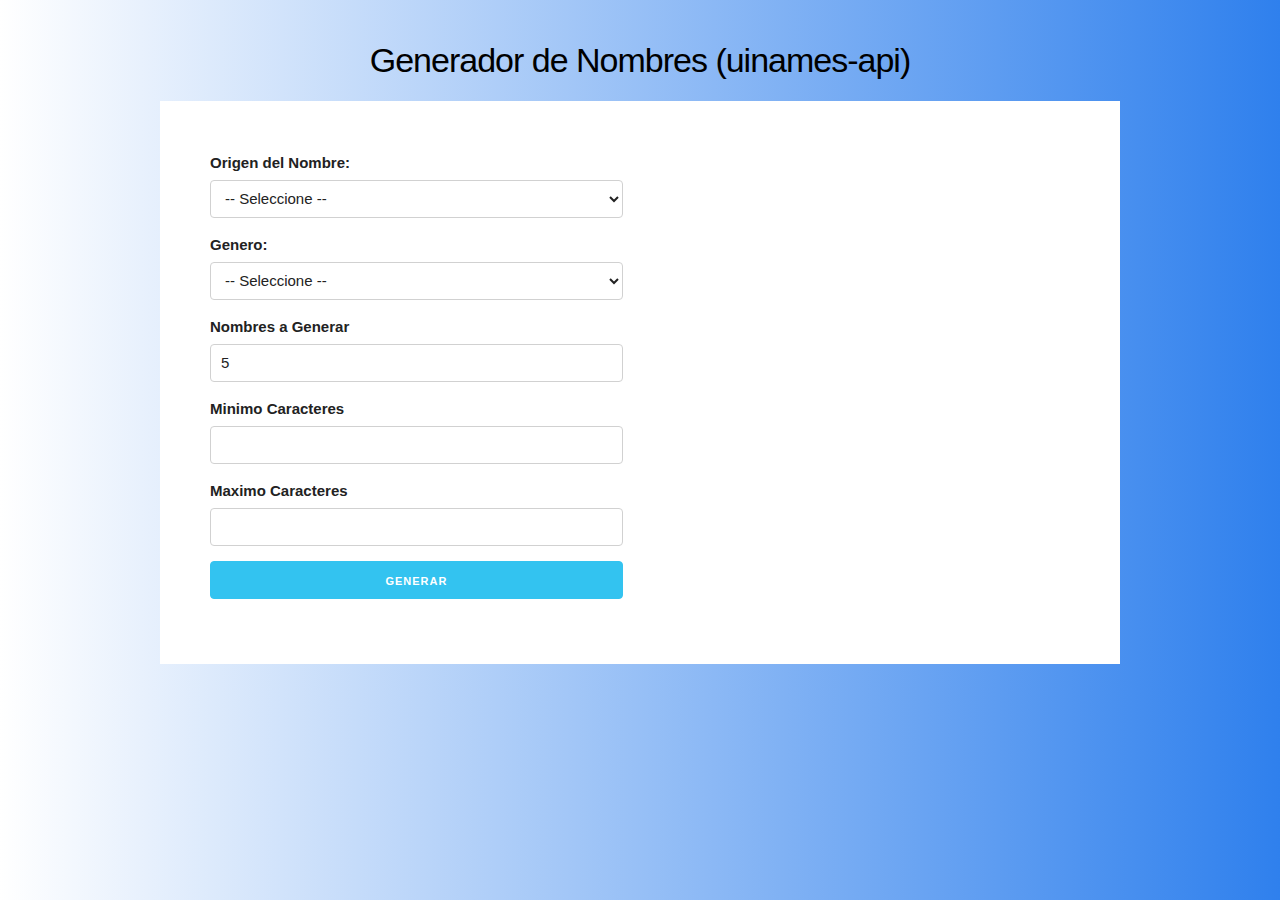
<file: GeneradoNombres/index.html>
<!DOCTYPE html>
<html lang="en">
<head>
    <meta charset="UTF-8">
    <meta name="viewport" content="width=device-width, initial-scale=1.0">
    <meta http-equiv="X-UA-Compatible" content="ie=edge">
    <title>Document</title>
    <link rel="stylesheet" href="css/normalize.css">
    <link rel="stylesheet" href="css/skeleton.css">
    <link rel="stylesheet" href="css/custom.css">
</head>
<body>
    <div class="container">
        <div id="contenido" class="contenido">
            <h1>Generador de Nombres (uinames-api)</h1>
            <form action="#" id="generar-nombre">
                <div class="row">
                    <div class="six columns">
                        <label for="origen">Origen del Nombre:</label>
                        <select class="u-full-width" id="origen">
                            <option value=''>-- Seleccione --</option>
                            <option value="argentina">Argentina</option>
                            <option value="brazil">Brasil</option>
                            <option value="colombia">Colombia</option>
                            <option value="costa rica">Costa Rica</option>
                            <option value="france">Francia</option>
                            <option value="italy">Italia</option>
                            <option value="mexico">Mexico</option>
                            <option value="portugal">Portugal</option>
                            <option value="spain">España</option>
                        </select>
                        <label for="genero">Genero:</label>
                        <select class="u-full-width" id="genero">
                                <option value=''>-- Seleccione --</option>
                                <option value="male">Hombre</option>
                                <option value="female">Mujer</option>
                        </select>
                        <label>Nombres a Generar</label>
                        <input type="number" id="numero" class="u-full-width" min="5" max="15" value="5">



                        <label>Minimo Caracteres</label>
                        <input type="number" id="min" class="u-full-width" min="0" max="20" value="">

                        <label>Maximo Caracteres</label>
                        <input type="number" id="max" class="u-full-width" min="0" max="20" value="">


                        <input class="button-primary u-full-width" type="submit" value="Generar">



                    </div>

                    <div class="six columns">
                        <div id="resultado">
                        </div>
                    </div>
                </div>
                
            </form>
        </div>
    </div>
    
    <script src="js/app.js"></script>
</body>
</html>
</file>
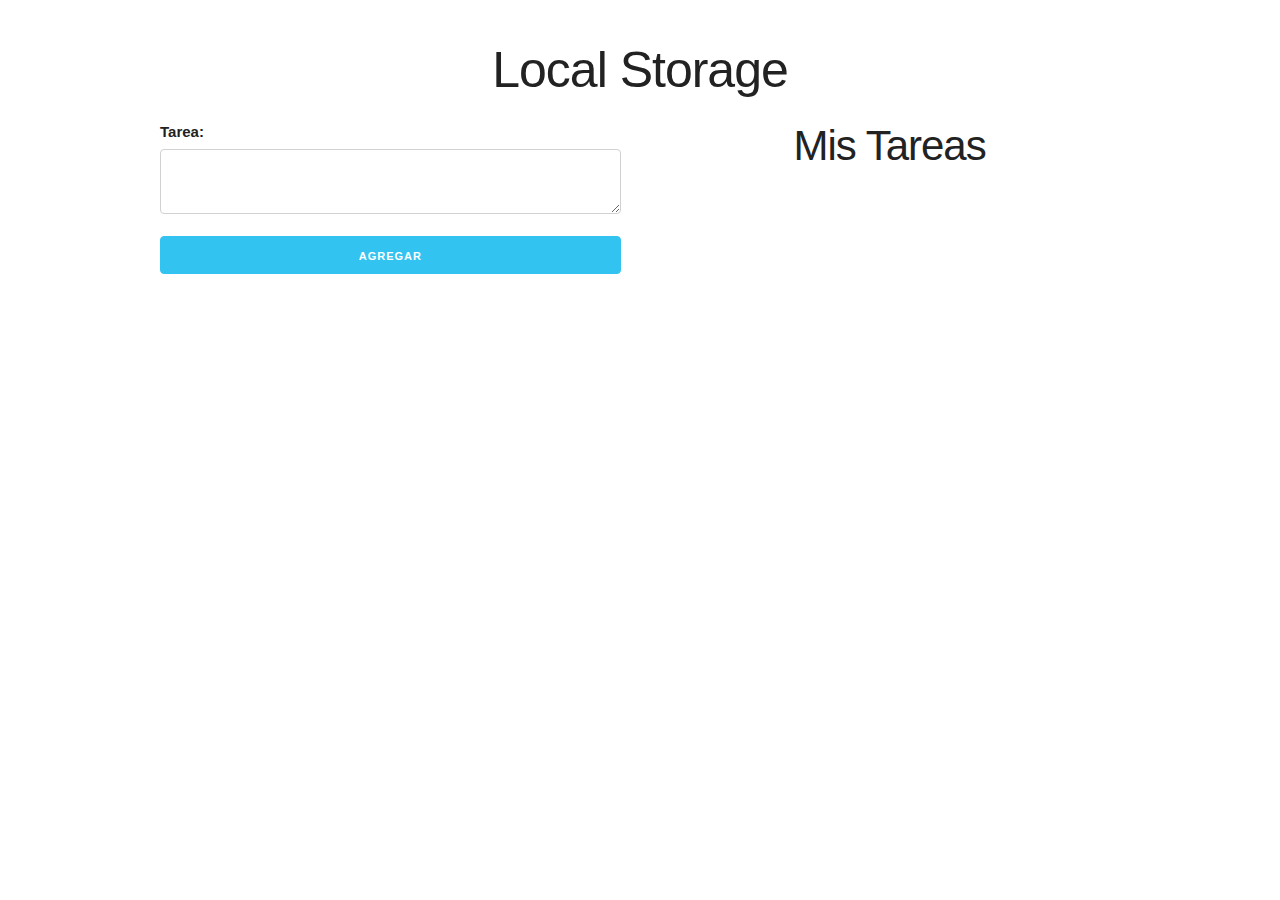
<file: LocalStorageToDo/index.html>
<!DOCTYPE html>
<html lang="en">
<head>
    <meta charset="UTF-8">
    <meta name="viewport" content="width=device-width, initial-scale=1.0">
    <meta http-equiv="X-UA-Compatible" content="ie=edge">
    <title>LocalStorageToDoApp
    </title>
    <link rel="stylesheet" href="assets/css/normalize.css">
    <link rel="stylesheet" href="assets/css/skeleton.css">
    <link rel="stylesheet" href="assets/css/custom.css">
</head>
<body>

    <div id="contenido">
        <div class="container">

            <h1>Local Storage</h1>
            <div class="row">
                <div class="six columns">
                    <label for="tweet">Tarea:</label>
                    <form action="#" id="formulario">
                            <label for="tweet"></label>
                            <textarea id="tarea" class="u-full-width"></textarea>
                            <input type="submit" class="button u-full-width button-primary" value="Agregar">
                    </form>
                </div>
                <div class="six columns">
                    <h2>Mis Tareas</h2>
                    <!--Aqui se llenara-->
                    <div id="lista-tareas">

                        
                    </div>
                </div>
            </div>

        </div>
    </div> <!--#contenido-->

    <script src="assets/js/app.js"></script>
</body>
</html>
</file>
<file: GeneradoNombres/css/skeleton.css>
/*
* Skeleton V2.0.4
* Copyright 2014, Dave Gamache
* www.getskeleton.com
* Free to use under the MIT license.
* http://www.opensource.org/licenses/mit-license.php
* 12/29/2014
*/


/* Table of contents
––––––––––––––––––––––––––––––––––––––––––––––––––
- Grid
- Base Styles
- Typography
- Links
- Buttons
- Forms
- Lists
- Code
- Tables
- Spacing
- Utilities
- Clearing
- Media Queries
*/


/* Grid
–––––––––––––––––––––––––––––––––––––––––––––––––– */
.container {
  position: relative;
  width: 100%;
  max-width: 960px;
  margin: 0 auto;
  padding: 0 20px;
  box-sizing: border-box; }
.column,
.columns {
  width: 100%;
  float: left;
  box-sizing: border-box; }

/* For devices larger than 400px */
@media (min-width: 400px) {
  .container {
    width: 85%;
    padding: 0; }
}

/* For devices larger than 550px */
@media (min-width: 550px) {
  .container {
    width: 80%; }
  .column,
  .columns {
    margin-left: 4%; }
  .column:first-child,
  .columns:first-child {
    margin-left: 0; }

  .one.column,
  .one.columns                    { width: 4.66666666667%; }
  .two.columns                    { width: 13.3333333333%; }
  .three.columns                  { width: 22%;            }
  .four.columns                   { width: 30.6666666667%; }
  .five.columns                   { width: 39.3333333333%; }
  .six.columns                    { width: 48%;            }
  .seven.columns                  { width: 56.6666666667%; }
  .eight.columns                  { width: 65.3333333333%; }
  .nine.columns                   { width: 74.0%;          }
  .ten.columns                    { width: 82.6666666667%; }
  .eleven.columns                 { width: 91.3333333333%; }
  .twelve.columns                 { width: 100%; margin-left: 0; }

  .one-third.column               { width: 30.6666666667%; }
  .two-thirds.column              { width: 65.3333333333%; }

  .one-half.column                { width: 48%; }

  /* Offsets */
  .offset-by-one.column,
  .offset-by-one.columns          { margin-left: 8.66666666667%; }
  .offset-by-two.column,
  .offset-by-two.columns          { margin-left: 17.3333333333%; }
  .offset-by-three.column,
  .offset-by-three.columns        { margin-left: 26%;            }
  .offset-by-four.column,
  .offset-by-four.columns         { margin-left: 34.6666666667%; }
  .offset-by-five.column,
  .offset-by-five.columns         { margin-left: 43.3333333333%; }
  .offset-by-six.column,
  .offset-by-six.columns          { margin-left: 52%;            }
  .offset-by-seven.column,
  .offset-by-seven.columns        { margin-left: 60.6666666667%; }
  .offset-by-eight.column,
  .offset-by-eight.columns        { margin-left: 69.3333333333%; }
  .offset-by-nine.column,
  .offset-by-nine.columns         { margin-left: 78.0%;          }
  .offset-by-ten.column,
  .offset-by-ten.columns          { margin-left: 86.6666666667%; }
  .offset-by-eleven.column,
  .offset-by-eleven.columns       { margin-left: 95.3333333333%; }

  .offset-by-one-third.column,
  .offset-by-one-third.columns    { margin-left: 34.6666666667%; }
  .offset-by-two-thirds.column,
  .offset-by-two-thirds.columns   { margin-left: 69.3333333333%; }

  .offset-by-one-half.column,
  .offset-by-one-half.columns     { margin-left: 52%; }

}


/* Base Styles
–––––––––––––––––––––––––––––––––––––––––––––––––– */
/* NOTE
html is set to 62.5% so that all the REM measurements throughout Skeleton
are based on 10px sizing. So basically 1.5rem = 15px :) */
html {
  font-size: 62.5%; }
body {
  font-size: 1.5em; /* currently ems cause chrome bug misinterpreting rems on body element */
  line-height: 1.6;
  font-weight: 400;
  font-family: "Raleway", "HelveticaNeue", "Helvetica Neue", Helvetica, Arial, sans-serif;
  color: #222; }


/* Typography
–––––––––––––––––––––––––––––––––––––––––––––––––– */
h1, h2, h3, h4, h5, h6 {
  margin-top: 0;
  margin-bottom: 2rem;
  font-weight: 300; }
h1 { font-size: 4.0rem; line-height: 1.2;  letter-spacing: -.1rem;}
h2 { font-size: 3.6rem; line-height: 1.25; letter-spacing: -.1rem; }
h3 { font-size: 3.0rem; line-height: 1.3;  letter-spacing: -.1rem; }
h4 { font-size: 2.4rem; line-height: 1.35; letter-spacing: -.08rem; }
h5 { font-size: 1.8rem; line-height: 1.5;  letter-spacing: -.05rem; }
h6 { font-size: 1.5rem; line-height: 1.6;  letter-spacing: 0; }

/* Larger than phablet */
@media (min-width: 550px) {
  h1 { font-size: 5.0rem; }
  h2 { font-size: 4.2rem; }
  h3 { font-size: 3.6rem; }
  h4 { font-size: 3.0rem; }
  h5 { font-size: 2.4rem; }
  h6 { font-size: 1.5rem; }
}

p {
  margin-top: 0; }


/* Links
–––––––––––––––––––––––––––––––––––––––––––––––––– */
a {
  color: #1EAEDB; }
a:hover {
  color: #0FA0CE; }


/* Buttons
–––––––––––––––––––––––––––––––––––––––––––––––––– */
.button,
button,
input[type="submit"],
input[type="reset"],
input[type="button"] {
  display: inline-block;
  height: 38px;
  padding: 0 30px;
  color: #555;
  text-align: center;
  font-size: 11px;
  font-weight: 600;
  line-height: 38px;
  letter-spacing: .1rem;
  text-transform: uppercase;
  text-decoration: none;
  white-space: nowrap;
  background-color: transparent;
  border-radius: 4px;
  border: 1px solid #bbb;
  cursor: pointer;
  box-sizing: border-box; }
.button:hover,
button:hover,
input[type="submit"]:hover,
input[type="reset"]:hover,
input[type="button"]:hover,
.button:focus,
button:focus,
input[type="submit"]:focus,
input[type="reset"]:focus,
input[type="button"]:focus {
  color: #333;
  border-color: #888;
  outline: 0; }
.button.button-primary,
button.button-primary,
input[type="submit"].button-primary,
input[type="reset"].button-primary,
input[type="button"].button-primary {
  color: #FFF;
  background-color: #33C3F0;
  border-color: #33C3F0; }
.button.button-primary:hover,
button.button-primary:hover,
input[type="submit"].button-primary:hover,
input[type="reset"].button-primary:hover,
input[type="button"].button-primary:hover,
.button.button-primary:focus,
button.button-primary:focus,
input[type="submit"].button-primary:focus,
input[type="reset"].button-primary:focus,
input[type="button"].button-primary:focus {
  color: #FFF;
  background-color: #1EAEDB;
  border-color: #1EAEDB; }


/* Forms
–––––––––––––––––––––––––––––––––––––––––––––––––– */
input[type="email"],
input[type="number"],
input[type="search"],
input[type="text"],
input[type="tel"],
input[type="url"],
input[type="password"],
textarea,
select {
  height: 38px;
  padding: 6px 10px; /* The 6px vertically centers text on FF, ignored by Webkit */
  background-color: #fff;
  border: 1px solid #D1D1D1;
  border-radius: 4px;
  box-shadow: none;
  box-sizing: border-box; }
/* Removes awkward default styles on some inputs for iOS */
input[type="email"],
input[type="number"],
input[type="search"],
input[type="text"],
input[type="tel"],
input[type="url"],
input[type="password"],
textarea {
  -webkit-appearance: none;
     -moz-appearance: none;
          appearance: none; }
textarea {
  min-height: 65px;
  padding-top: 6px;
  padding-bottom: 6px; }
input[type="email"]:focus,
input[type="number"]:focus,
input[type="search"]:focus,
input[type="text"]:focus,
input[type="tel"]:focus,
input[type="url"]:focus,
input[type="password"]:focus,
textarea:focus,
select:focus {
  border: 1px solid #33C3F0;
  outline: 0; }
label,
legend {
  display: block;
  margin-bottom: .5rem;
  font-weight: 600; }
fieldset {
  padding: 0;
  border-width: 0; }
input[type="checkbox"],
input[type="radio"] {
  display: inline; }
label > .label-body {
  display: inline-block;
  margin-left: .5rem;
  font-weight: normal; }


/* Lists
–––––––––––––––––––––––––––––––––––––––––––––––––– */
ul {
  list-style: circle inside; }
ol {
  list-style: decimal inside; }
ol, ul {
  padding-left: 0;
  margin-top: 0; }
ul ul,
ul ol,
ol ol,
ol ul {
  margin: 1.5rem 0 1.5rem 3rem;
  font-size: 90%; }
li {
  margin-bottom: 1rem; }


/* Code
–––––––––––––––––––––––––––––––––––––––––––––––––– */
code {
  padding: .2rem .5rem;
  margin: 0 .2rem;
  font-size: 90%;
  white-space: nowrap;
  background: #F1F1F1;
  border: 1px solid #E1E1E1;
  border-radius: 4px; }
pre > code {
  display: block;
  padding: 1rem 1.5rem;
  white-space: pre; }


/* Tables
–––––––––––––––––––––––––––––––––––––––––––––––––– */
th,
td {
  padding: 12px 15px;
  text-align: left;
  border-bottom: 1px solid #E1E1E1; }
th:first-child,
td:first-child {
  padding-left: 0; }
th:last-child,
td:last-child {
  padding-right: 0; }


/* Spacing
–––––––––––––––––––––––––––––––––––––––––––––––––– */
button,
.button {
  margin-bottom: 1rem; }
input,
textarea,
select,
fieldset {
  margin-bottom: 1.5rem; }
pre,
blockquote,
dl,
figure,
table,
p,
ul,
ol,
form {
  margin-bottom: 2.5rem; }


/* Utilities
–––––––––––––––––––––––––––––––––––––––––––––––––– */
.u-full-width {
  width: 100%;
  box-sizing: border-box; }
.u-max-full-width {
  max-width: 100%;
  box-sizing: border-box; }
.u-pull-right {
  float: right; }
.u-pull-left {
  float: left; }


/* Misc
–––––––––––––––––––––––––––––––––––––––––––––––––– */
hr {
  margin-top: 3rem;
  margin-bottom: 3.5rem;
  border-width: 0;
  border-top: 1px solid #E1E1E1; }


/* Clearing
–––––––––––––––––––––––––––––––––––––––––––––––––– */

/* Self Clearing Goodness */
.container:after,
.row:after,
.u-cf {
  content: "";
  display: table;
  clear: both; }


/* Media Queries
–––––––––––––––––––––––––––––––––––––––––––––––––– */
/*
Note: The best way to structure the use of media queries is to create the queries
near the relevant code. For example, if you wanted to change the styles for buttons
on small devices, paste the mobile query code up in the buttons section and style it
there.
*/


/* Larger than mobile */
@media (min-width: 400px) {}

/* Larger than phablet (also point when grid becomes active) */
@media (min-width: 550px) {}

/* Larger than tablet */
@media (min-width: 750px) {}

/* Larger than desktop */
@media (min-width: 1000px) {}

/* Larger than Desktop HD */
@media (min-width: 1200px) {}
</file>
<file: GeneradoNombres/css/custom.css>
body {
    background: greenyellow; 
    background: -webkit-linear-gradient(to left, #2F80ED, #fff);  
    background: linear-gradient(to left, #2F80ED, #fff); 
}
.contenido {
    margin-top: 40px;
}
h1 {
    color: #000;
    text-align: center;
    font-size: 34px;
}

form {
    background-color: white;
    padding: 50px;
}

.lista {
    list-style: none;
    width: 80%;
    text-align: center;
    margin: 0 auto;
    padding: 20px;
    border: 1px solid rgb(7, 45, 58); 
    background: rgb(223, 246, 222); 
}
.lista li:last-child{
    margin:0;
}
</file>
<file: LocalStorageToDo/assets/css/skeleton.css>
/*
* Skeleton V2.0.4
* Copyright 2014, Dave Gamache
* www.getskeleton.com
* Free to use under the MIT license.
* http://www.opensource.org/licenses/mit-license.php
* 12/29/2014
*/


/* Table of contents
––––––––––––––––––––––––––––––––––––––––––––––––––
- Grid
- Base Styles
- Typography
- Links
- Buttons
- Forms
- Lists
- Code
- Tables
- Spacing
- Utilities
- Clearing
- Media Queries
*/


/* Grid
–––––––––––––––––––––––––––––––––––––––––––––––––– */
.container {
  position: relative;
  width: 100%;
  max-width: 960px;
  margin: 0 auto;
  padding: 0 20px;
  box-sizing: border-box; }
.column,
.columns {
  width: 100%;
  float: left;
  box-sizing: border-box; }

/* For devices larger than 400px */
@media (min-width: 400px) {
  .container {
    width: 85%;
    padding: 0; }
}

/* For devices larger than 550px */
@media (min-width: 550px) {
  .container {
    width: 80%; }
  .column,
  .columns {
    margin-left: 4%; }
  .column:first-child,
  .columns:first-child {
    margin-left: 0; }

  .one.column,
  .one.columns                    { width: 4.66666666667%; }
  .two.columns                    { width: 13.3333333333%; }
  .three.columns                  { width: 22%;            }
  .four.columns                   { width: 30.6666666667%; }
  .five.columns                   { width: 39.3333333333%; }
  .six.columns                    { width: 48%;            }
  .seven.columns                  { width: 56.6666666667%; }
  .eight.columns                  { width: 65.3333333333%; }
  .nine.columns                   { width: 74.0%;          }
  .ten.columns                    { width: 82.6666666667%; }
  .eleven.columns                 { width: 91.3333333333%; }
  .twelve.columns                 { width: 100%; margin-left: 0; }

  .one-third.column               { width: 30.6666666667%; }
  .two-thirds.column              { width: 65.3333333333%; }

  .one-half.column                { width: 48%; }

  /* Offsets */
  .offset-by-one.column,
  .offset-by-one.columns          { margin-left: 8.66666666667%; }
  .offset-by-two.column,
  .offset-by-two.columns          { margin-left: 17.3333333333%; }
  .offset-by-three.column,
  .offset-by-three.columns        { margin-left: 26%;            }
  .offset-by-four.column,
  .offset-by-four.columns         { margin-left: 34.6666666667%; }
  .offset-by-five.column,
  .offset-by-five.columns         { margin-left: 43.3333333333%; }
  .offset-by-six.column,
  .offset-by-six.columns          { margin-left: 52%;            }
  .offset-by-seven.column,
  .offset-by-seven.columns        { margin-left: 60.6666666667%; }
  .offset-by-eight.column,
  .offset-by-eight.columns        { margin-left: 69.3333333333%; }
  .offset-by-nine.column,
  .offset-by-nine.columns         { margin-left: 78.0%;          }
  .offset-by-ten.column,
  .offset-by-ten.columns          { margin-left: 86.6666666667%; }
  .offset-by-eleven.column,
  .offset-by-eleven.columns       { margin-left: 95.3333333333%; }

  .offset-by-one-third.column,
  .offset-by-one-third.columns    { margin-left: 34.6666666667%; }
  .offset-by-two-thirds.column,
  .offset-by-two-thirds.columns   { margin-left: 69.3333333333%; }

  .offset-by-one-half.column,
  .offset-by-one-half.columns     { margin-left: 52%; }

}


/* Base Styles
–––––––––––––––––––––––––––––––––––––––––––––––––– */
/* NOTE
html is set to 62.5% so that all the REM measurements throughout Skeleton
are based on 10px sizing. So basically 1.5rem = 15px :) */
html {
  font-size: 62.5%; }
body {
  font-size: 1.5em; /* currently ems cause chrome bug misinterpreting rems on body element */
  line-height: 1.6;
  font-weight: 400;
  font-family: "Raleway", "HelveticaNeue", "Helvetica Neue", Helvetica, Arial, sans-serif;
  color: #222; }


/* Typography
–––––––––––––––––––––––––––––––––––––––––––––––––– */
h1, h2, h3, h4, h5, h6 {
  margin-top: 0;
  margin-bottom: 2rem;
  font-weight: 300; }
h1 { font-size: 4.0rem; line-height: 1.2;  letter-spacing: -.1rem;}
h2 { font-size: 3.6rem; line-height: 1.25; letter-spacing: -.1rem; }
h3 { font-size: 3.0rem; line-height: 1.3;  letter-spacing: -.1rem; }
h4 { font-size: 2.4rem; line-height: 1.35; letter-spacing: -.08rem; }
h5 { font-size: 1.8rem; line-height: 1.5;  letter-spacing: -.05rem; }
h6 { font-size: 1.5rem; line-height: 1.6;  letter-spacing: 0; }

/* Larger than phablet */
@media (min-width: 550px) {
  h1 { font-size: 5.0rem; }
  h2 { font-size: 4.2rem; }
  h3 { font-size: 3.6rem; }
  h4 { font-size: 3.0rem; }
  h5 { font-size: 2.4rem; }
  h6 { font-size: 1.5rem; }
}

p {
  margin-top: 0; }


/* Links
–––––––––––––––––––––––––––––––––––––––––––––––––– */
a {
  color: #1EAEDB; }
a:hover {
  color: #0FA0CE; }


/* Buttons
–––––––––––––––––––––––––––––––––––––––––––––––––– */
.button,
button,
input[type="submit"],
input[type="reset"],
input[type="button"] {
  display: inline-block;
  height: 38px;
  padding: 0 30px;
  color: #555;
  text-align: center;
  font-size: 11px;
  font-weight: 600;
  line-height: 38px;
  letter-spacing: .1rem;
  text-transform: uppercase;
  text-decoration: none;
  white-space: nowrap;
  background-color: transparent;
  border-radius: 4px;
  border: 1px solid #bbb;
  cursor: pointer;
  box-sizing: border-box; }
.button:hover,
button:hover,
input[type="submit"]:hover,
input[type="reset"]:hover,
input[type="button"]:hover,
.button:focus,
button:focus,
input[type="submit"]:focus,
input[type="reset"]:focus,
input[type="button"]:focus {
  color: #333;
  border-color: #888;
  outline: 0; }
.button.button-primary,
button.button-primary,
input[type="submit"].button-primary,
input[type="reset"].button-primary,
input[type="button"].button-primary {
  color: #FFF;
  background-color: #33C3F0;
  border-color: #33C3F0; }
.button.button-primary:hover,
button.button-primary:hover,
input[type="submit"].button-primary:hover,
input[type="reset"].button-primary:hover,
input[type="button"].button-primary:hover,
.button.button-primary:focus,
button.button-primary:focus,
input[type="submit"].button-primary:focus,
input[type="reset"].button-primary:focus,
input[type="button"].button-primary:focus {
  color: #FFF;
  background-color: #1EAEDB;
  border-color: #1EAEDB; }


/* Forms
–––––––––––––––––––––––––––––––––––––––––––––––––– */
input[type="email"],
input[type="number"],
input[type="search"],
input[type="text"],
input[type="tel"],
input[type="url"],
input[type="password"],
textarea,
select {
  height: 38px;
  padding: 6px 10px; /* The 6px vertically centers text on FF, ignored by Webkit */
  background-color: #fff;
  border: 1px solid #D1D1D1;
  border-radius: 4px;
  box-shadow: none;
  box-sizing: border-box; }
/* Removes awkward default styles on some inputs for iOS */
input[type="email"],
input[type="number"],
input[type="search"],
input[type="text"],
input[type="tel"],
input[type="url"],
input[type="password"],
textarea {
  -webkit-appearance: none;
     -moz-appearance: none;
          appearance: none; }
textarea {
  min-height: 65px;
  padding-top: 6px;
  padding-bottom: 6px; }
input[type="email"]:focus,
input[type="number"]:focus,
input[type="search"]:focus,
input[type="text"]:focus,
input[type="tel"]:focus,
input[type="url"]:focus,
input[type="password"]:focus,
textarea:focus,
select:focus {
  border: 1px solid #33C3F0;
  outline: 0; }
label,
legend {
  display: block;
  margin-bottom: .5rem;
  font-weight: 600; }
fieldset {
  padding: 0;
  border-width: 0; }
input[type="checkbox"],
input[type="radio"] {
  display: inline; }
label > .label-body {
  display: inline-block;
  margin-left: .5rem;
  font-weight: normal; }


/* Lists
–––––––––––––––––––––––––––––––––––––––––––––––––– */
ul {
  list-style: circle inside; }
ol {
  list-style: decimal inside; }
ol, ul {
  padding-left: 0;
  margin-top: 0; }
ul ul,
ul ol,
ol ol,
ol ul {
  margin: 1.5rem 0 1.5rem 3rem;
  font-size: 90%; }
li {
  margin-bottom: 1rem; }


/* Code
–––––––––––––––––––––––––––––––––––––––––––––––––– */
code {
  padding: .2rem .5rem;
  margin: 0 .2rem;
  font-size: 90%;
  white-space: nowrap;
  background: #F1F1F1;
  border: 1px solid #E1E1E1;
  border-radius: 4px; }
pre > code {
  display: block;
  padding: 1rem 1.5rem;
  white-space: pre; }


/* Tables
–––––––––––––––––––––––––––––––––––––––––––––––––– */
th,
td {
  padding: 12px 15px;
  text-align: left;
  border-bottom: 1px solid #E1E1E1; }
th:first-child,
td:first-child {
  padding-left: 0; }
th:last-child,
td:last-child {
  padding-right: 0; }


/* Spacing
–––––––––––––––––––––––––––––––––––––––––––––––––– */
button,
.button {
  margin-bottom: 1rem; }
input,
textarea,
select,
fieldset {
  margin-bottom: 1.5rem; }
pre,
blockquote,
dl,
figure,
table,
p,
ul,
ol,
form {
  margin-bottom: 2.5rem; }


/* Utilities
–––––––––––––––––––––––––––––––––––––––––––––––––– */
.u-full-width {
  width: 100%;
  box-sizing: border-box; }
.u-max-full-width {
  max-width: 100%;
  box-sizing: border-box; }
.u-pull-right {
  float: right; }
.u-pull-left {
  float: left; }


/* Misc
–––––––––––––––––––––––––––––––––––––––––––––––––– */
hr {
  margin-top: 3rem;
  margin-bottom: 3.5rem;
  border-width: 0;
  border-top: 1px solid #E1E1E1; }


/* Clearing
–––––––––––––––––––––––––––––––––––––––––––––––––– */

/* Self Clearing Goodness */
.container:after,
.row:after,
.u-cf {
  content: "";
  display: table;
  clear: both; }


/* Media Queries
–––––––––––––––––––––––––––––––––––––––––––––––––– */
/*
Note: The best way to structure the use of media queries is to create the queries
near the relevant code. For example, if you wanted to change the styles for buttons
on small devices, paste the mobile query code up in the buttons section and style it
there.
*/


/* Larger than mobile */
@media (min-width: 400px) {}

/* Larger than phablet (also point when grid becomes active) */
@media (min-width: 550px) {}

/* Larger than tablet */
@media (min-width: 750px) {}

/* Larger than desktop */
@media (min-width: 1000px) {}

/* Larger than Desktop HD */
@media (min-width: 1200px) {}
</file>
<file: LocalStorageToDo/assets/css/custom.css>
h1, h2 {
    text-align: center;
}

#contenido {
    margin-top: 40px;
}
.btn-borrar,
.btn-borrar:hover {
    float: right;
    cursor: pointer;
    color:red;
    font-weight: bold;
}

.button-primary{
    color: #000;
    background-color: #fff;
    border-radius: 50%;
}
</file>
